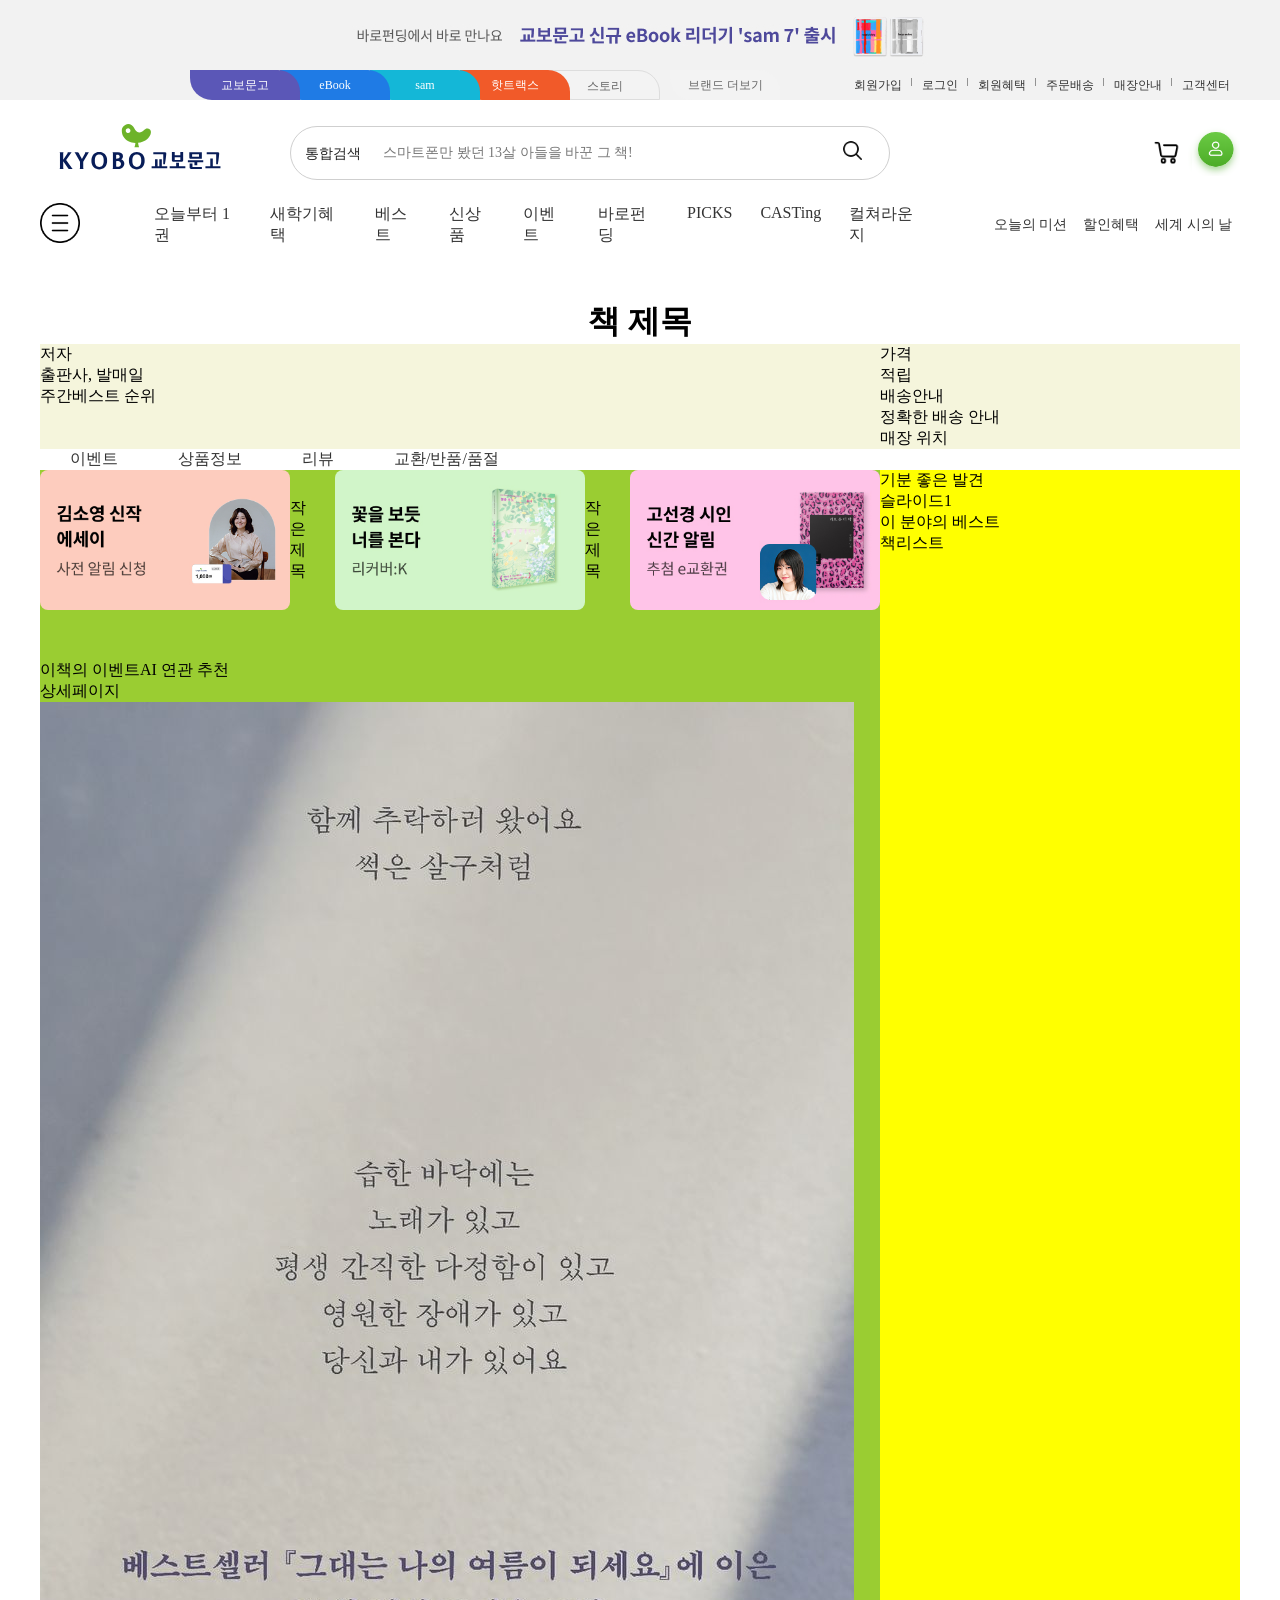
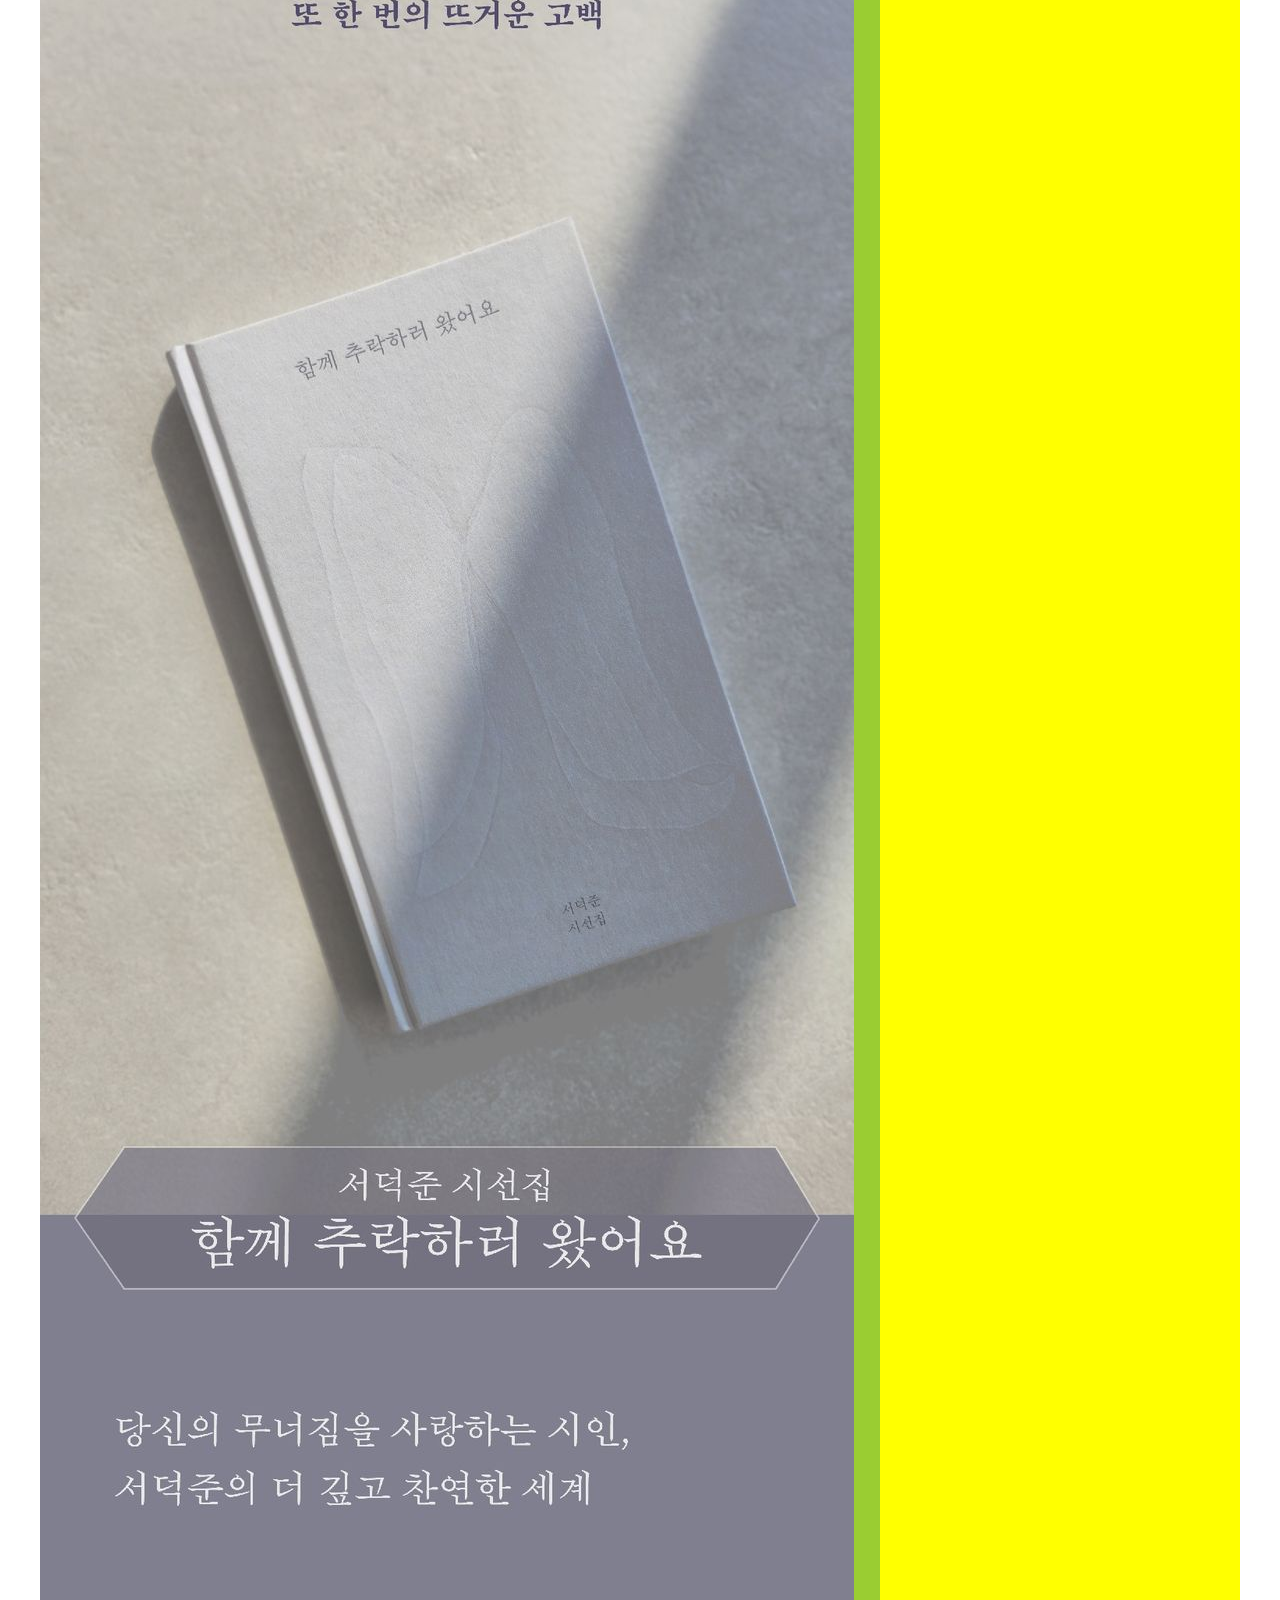
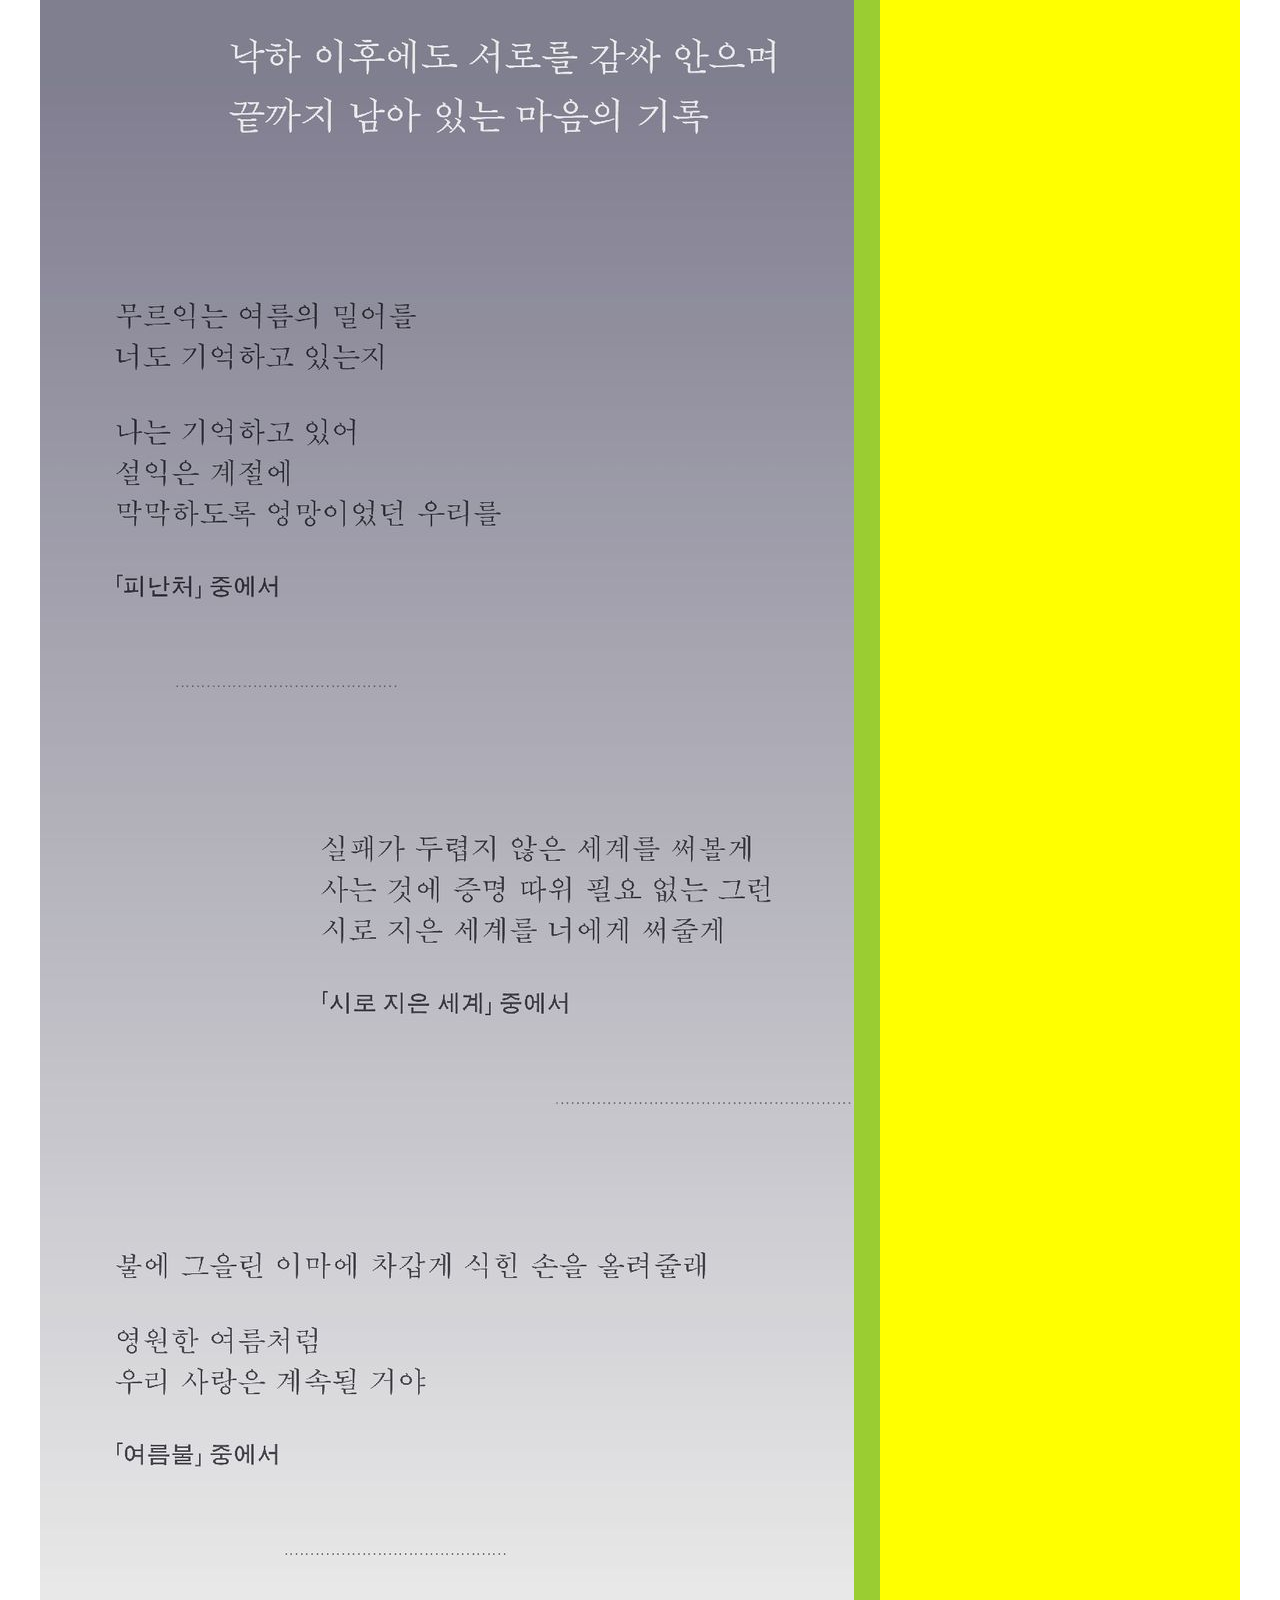
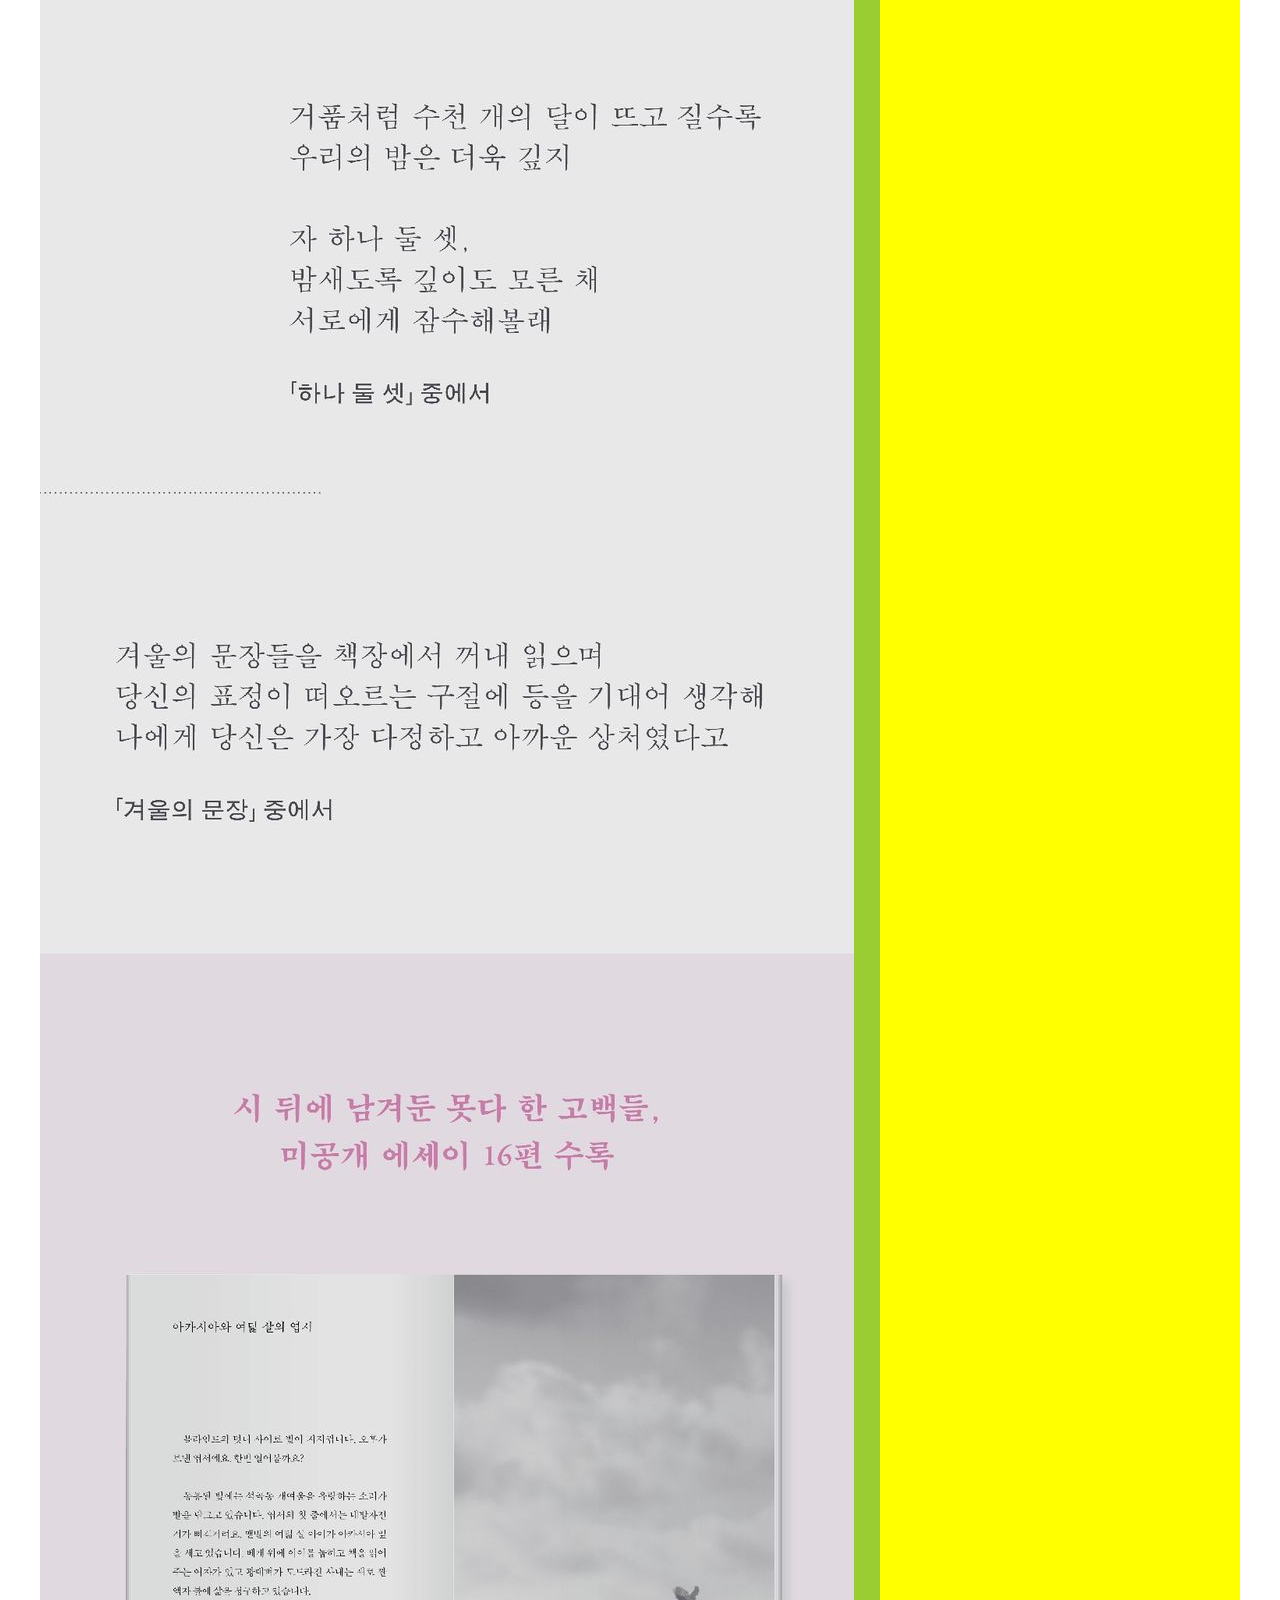
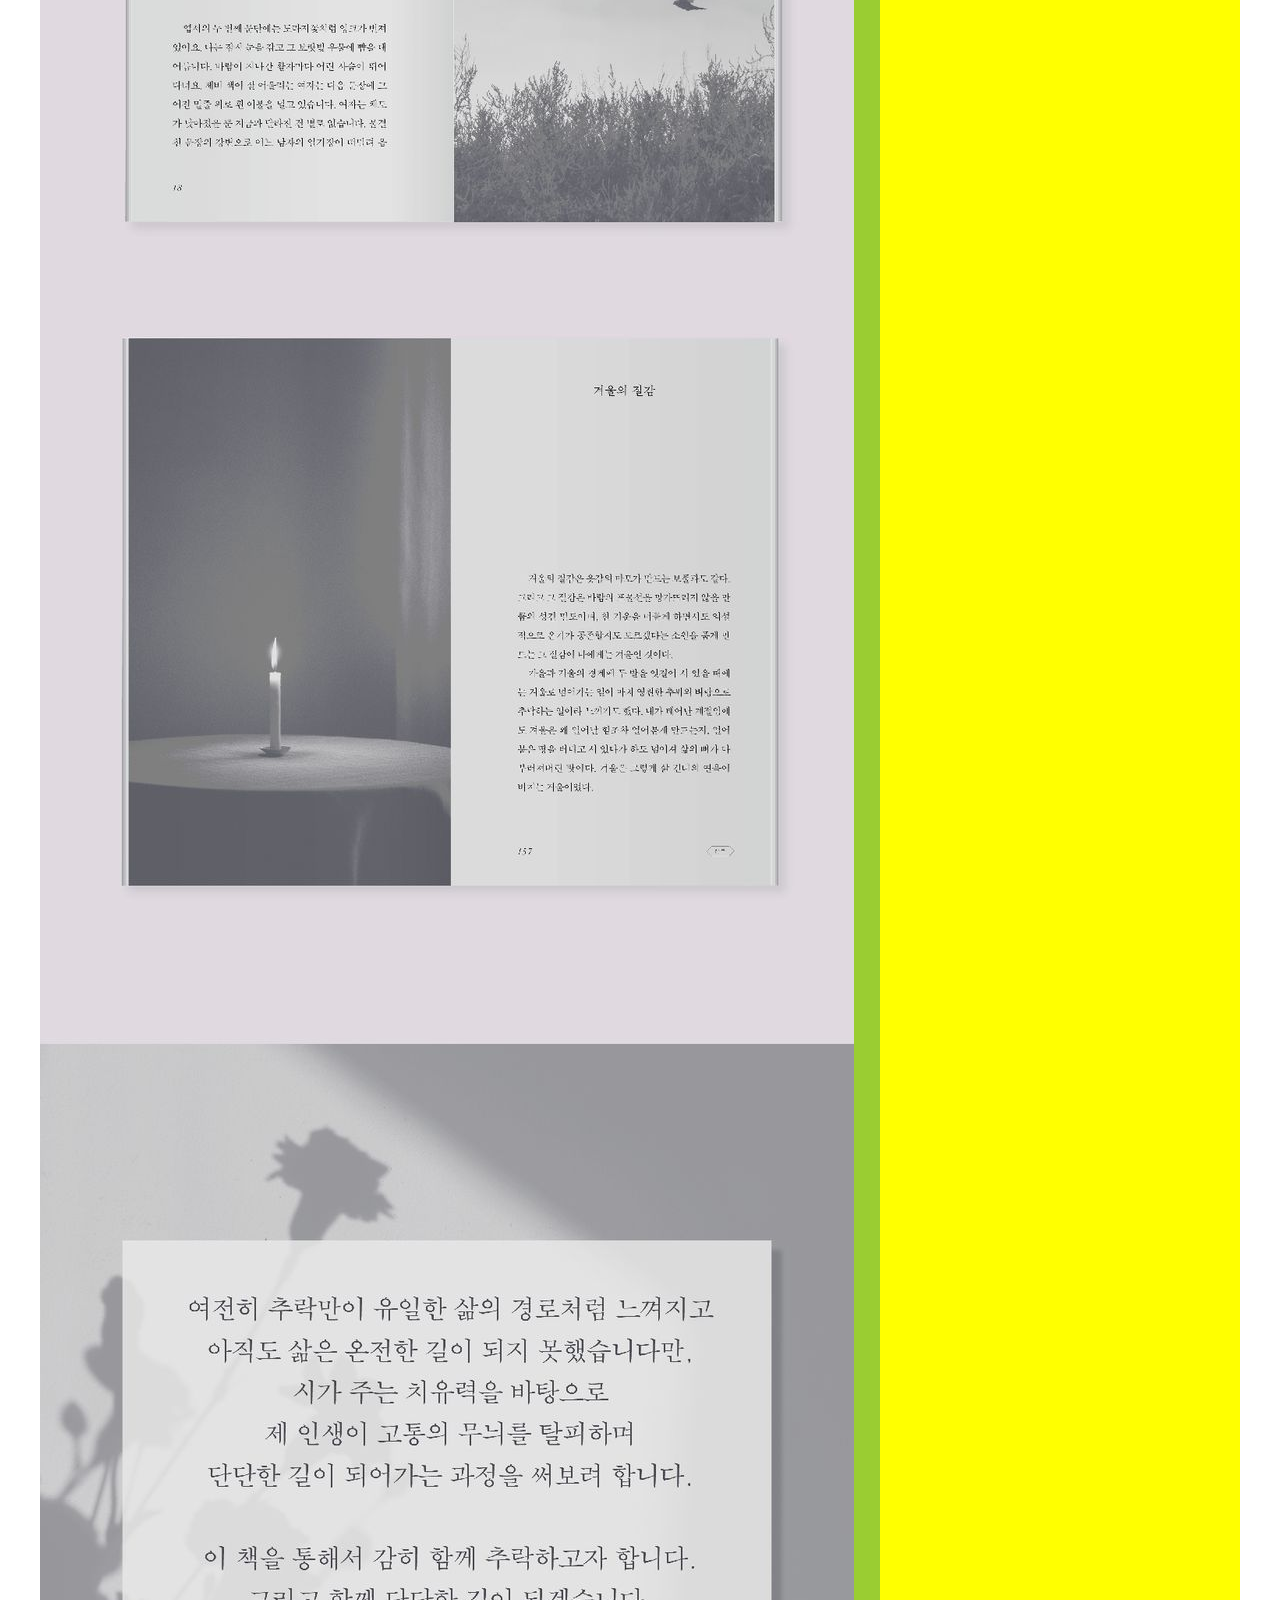
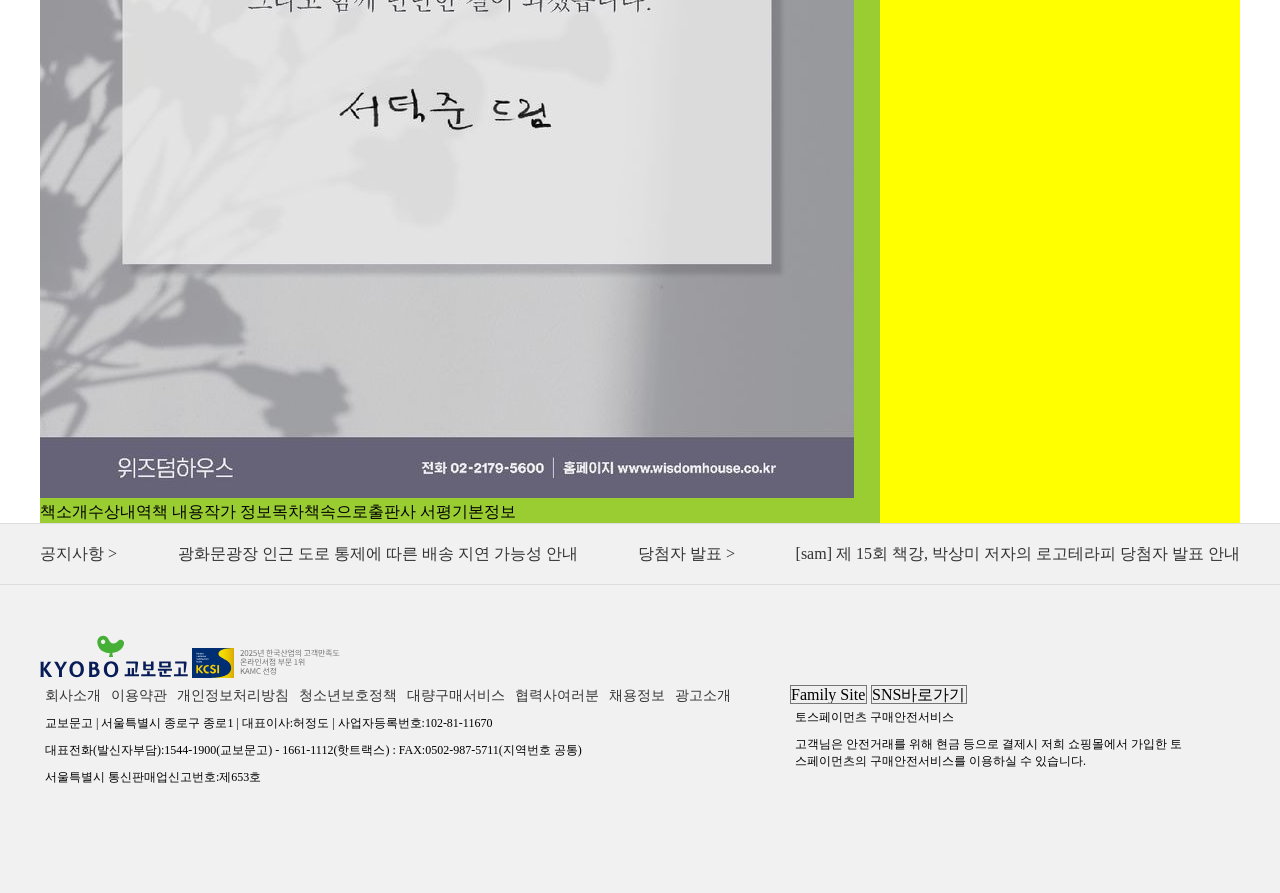
<file: sub.html>
<!DOCTYPE html>
<html lang="ko">

<head>
    <meta charset="UTF-8">
    <meta name="viewport" content="width=device-width, initial-scale=1.0">
    <title>서브페이지</title>

    <link rel="stylesheet" href="./css/reset.css">
    <link rel="stylesheet" href="./css/header.css">
    <link rel="stylesheet" href="./css/footer.css">
    <link rel="stylesheet" href="./css/sub.css">
</head>

<body>
    <header>
        <div id="header_add">
            <img src="./img/header_top_img.jpg" alt="add">
        </div>
        <div id="header_top">
            <div id="top_cat">
                <ul>
                    <li class="tab purple"><a href="#">교보문고</a></li>
                    <li class="tab blue"><a href="#">eBook</a></li>
                    <li class="tab cyan"><a href="#">sam</a></li>
                    <li class="tab orange"><a href="#">핫트랙스</a></li>
                    <li class="tab light"><a href="#">스토리</a></li>

                </ul>
                <ul>
                    <li class="tab gray"><a href="#">브랜드 더보기</a></li>
                </ul>

            </div>
            <div id="top_login">
                <ul>
                    <li><a href="#">회원가입</a></li>
                    <li><a href="#">로그인</a></li>
                    <li><a href="#">회원혜택</a></li>
                    <li><a href="#">주문배송</a></li>
                    <li><a href="#">매장안내</a></li>
                    <li><a href="#">고객센터</a></li>
                </ul>
            </div>
        </div>
        <div id="header_main">
            <div id="top_logo">
                <img src="./img/logo_book.svg" alt="">
            </div>
            <div id="top_nav">
                <div class="search-box">
                    <select class="search-select">
                        <option>통합검색</option>
                        <option>국내도서</option>
                        <option>외국도서</option>
                        <option>eBook</option>
                    </select>

                    <input type="text" class="search-input" placeholder="스마트폰만 봤던 13살 아들을 바꾼 그 책!">

                    <button class="search-btn" type="button" aria-label="검색">
                        <img src="./img/find.png" alt="logo">
                    </button>
                </div>
            </div>
            <div id="top_profile">
                <a href="#"><img src="./img/top_profile1.png" alt="profile"></a>
                <a href="#"><img src="./img/top_profile2.png" alt="prodile"></a>
            </div>
        </div>
        <div id="header_cat">
            <div id="hamburger">
                <a href="#"><img src="./img/hamburger.png" alt=""></a>
            </div>
            <div id="header_cat_main">
                <div id="header_cat_cat">
                    <ul>
                        <li><a href="#">오늘부터 1권</a></li>
                        <li><a href="#">새학기혜택</a></li>
                        <li><a href="#">베스트</a></li>
                        <li><a href="#">신상품</a></li>
                        <li><a href="#">이벤트</a></li>
                        <li><a href="#">바로펀딩</a></li>
                        <li><a href="#">PICKS</a></li>
                        <li><a href="#">CASTing</a></li>
                        <li><a href="#">컬쳐라운지</a></li>
                    </ul>
                </div>
                <div id="header_mission">
                    <ul>
                        <li><a href="#">오늘의 미션</a></li>
                        <li><a href="#">할인혜택</a></li>
                        <li><a href="#">세계 시의 날</a></li>
                    </ul>
                </div>
            </div>
        </div>
    </header>

    <main>
        <div class="main_section">
            <div class="section_title">
                <div>
                    <h1 class="booktitle">책 제목</h1>
                </div>
            </div>
            <div class="section_book">
                <div class="book1">
                    <div>저자</div>
                    <div>출판사, 발매일</div>
                    <div>주간베스트 순위</div>
                </div>
                <div class="book2">
                    <div class="bookcover">
                        <!-- <img src="./img/book_ex.jpg" alt=""> -->
                    </div>
                </div>
                <div class="book3">
                    <div>가격</div>
                    <div>적립</div>
                    <div>배송안내</div>
                    <div>정확한 배송 안내</div>
                    <div>매장 위치</div>
                </div>
            </div>
        </div>
        <div class="event">
            <ul>
                <li><a href="#">이벤트</a></li>
                <li><a href="#">상품정보</a></li>
                <li><a href="#">리뷰</a></li>
                <li><a href="#">교환/반품/품절</a></li>
            </ul>
        </div>
        <div class="sub_section">

            <div class="left">
                <div class="left-adds">
                    <div class="left-add"><img src="./img/sub_event1.jpg" alt="">
                        <p>작은제목</p>
                    </div>
                    <div class="left-add"><img src="./img/sub_event2.jpg" alt="">
                        <p>작은제목</p>
                    </div>
                    <div class="left-add"><img src="./img/sub_event3.jpg" alt="">
                        <p>작은제목</p>
                    </div>
                    
                </div>
                <p>이책의 이벤트</p>
                <div>AI 연관 추천</div>
                <div>상세페이지<img src="./img/sub_book_text.jpg" alt=""></div>
                <div>책소개</div>
                <div>수상내역</div>
                <div>책 내용</div>
                <div>작가 정보</div>
                <div>목차</div>
                <div>책속으로</div>
                <div>출판사 서평</div>
                <div>기본정보</div>
            </div>
            <div class="right">
                <p>기분 좋은 발견</p>
                <div>슬라이드1</div>
                <p>이 분야의 베스트</p>
                <div>책리스트</div>
            </div>
        </div>
    </main>

    <footer>
        <div id="notice">
            <div id="notice_box">
                <p><a href="#">공지사항 ></a></p>
                <p><a href="#">광화문광장 인근 도로 통제에 따른 배송 지연 가능성 안내</a></p>
                <p><a href="#">당첨자 발표 ></a></p>
                <p><a href="#">[sam] 제 15회 책강, 박상미 저자의 로고테라피 당첨자 발표 안내</a></p>
            </div>
        </div>
        <div id="bottom">
            <div id="bottom_main">
                <img src="./img/bottom1.svg" alt="logo">
                <img src="./img/bottom2.svg" alt="logo">
                <ul>
                    <li><a href="#">회사소개</a></li>
                    <li><a href="#">이용약관</a></li>
                    <li><a href="#">개인정보처리방침</a></li>
                    <li><a href="#">청소년보호정책</a></li>
                    <li><a href="#">대량구매서비스</a></li>
                    <li><a href="#">협력사여러분</a></li>
                    <li><a href="#">채용정보</a></li>
                    <li><a href="#">광고소개</a></li>
                </ul>
                <p>교보문고 | 서울특별시 종로구 종로1 | 대표이사:허정도 | 사업자등록번호:102-81-11670</p>
                <p>대표전화(발신자부담):1544-1900(교보문고) - 1661-1112(핫트랙스) : FAX:0502-987-5711(지역번호 공통)</p>
                <p>서울특별시 통신판매업신고번호:제653호</p>
                <p>

                </p>
            </div>
            <div id="bottom_sub">
                <select name="Family" id="Family">
                    <option value="">Family Site</option>
                </select>

                <select name="SNS" id="SNS">
                    <option value="">SNS바로가기</option>
                </select>
                <p>토스페이먼츠 구매안전서비스</p>
                <p>고객님은 안전거래를 위해 현금 등으로 결제시 저희 쇼핑몰에서 가입한 토스페이먼츠의 구매안전서비스를 이용하실 수 있습니다.</p>
            </div>
        </div>
    </footer>

    <script src="./js/sub_book.js"></script>
</body>

</html>
</file>
<file: css/header.css>
@charset "UTF-8";

header {
    width: 100%;
    height: 300px;
}

/* header add */
#header_add {
    width: 100%;
    height: 70px;
    display: flex;
    justify-content: center;
    background-color: #f2f2f2;
}

/* header top */
#header_top {
    width: 100%;
    height: 30px;
    display: flex;
    justify-content: center;
    background-color: #f2f2f2;
}

#header_top #top_cat {
    width: 750px;
    height: 40px;
    display: flex;
    justify-content: end;
    align-items: center;
    /* background-color: orange; */
}

#top_cat {
    display: flex;
    align-items: center;
    list-style: none;
    padding: 0;
    margin: 0;
}

#top_cat ul {
    display: flex;
}

.tab a {
    margin: -20px;
    display: block;
    min-width: 110px;
    height: 30px;
    line-height: 30px;
    text-decoration: none;
    text-align: center;
    font-size: 12px;
    font-weight: 500;
    color: #fff;
    border-radius: 0px 22px 0px 22px;
}

.tab.light a{
    color: #666;
    background: #f3f3f3;
    border: 1px solid #ddd;
}

.tab.gray a {
    margin: 0px 0px 10px 10px;
    color: #666;
    background: #f3f3f3;
}

.purple a {
    background: #5b57b7;
}

.blue a {
    background: #1f7be5;
}

.cyan a {
    background: #14b7d7;
}

.orange a {
    background: #f15a29;
}

.light a {
    background: #727272;
}

/* 겹쳤을 때 오른쪽 탭이 위로 오게 */
.tab:nth-child(1) {
    z-index: 6;
}

.tab:nth-child(2) {
    z-index: 5;
}

.tab:nth-child(3) {
    z-index: 4;
}

.tab:nth-child(4) {
    z-index: 3;
}

.tab:nth-child(5) {
    z-index: 2;
}

.tab:nth-child(6) {
    z-index: 1;
}

#header_top #top_cat ul {
    display: flex;
    justify-content: end;
}

#header_top #top_cat ul li {
    margin: 0 10px 0;
}

#header_top #top_login {
    width: 450px;
    height: 40px;
    display: flex;
    justify-content: end;
    align-items: center;
    /* background-color: green; */
}

#header_top #top_login ul {
    display: flex;
    justify-content: end;
    font-size: 12px;
}

#header_top #top_login ul li {
    margin: 0 10px 10px;
}

#header_top #top_login ul li::after {
    content: "|";
    float: right;
    margin-right: -10px;
    font-size: 8px;
}

#header_top #top_login ul li:last-child::after {
    content: "";
}

#top_profile img {
    width: 48px;
    height: 50px;
}

/* header main */
#header_main {
    width: 1200px;
    margin: 0 auto;
    display: flex;
    justify-content: space-between;
    align-items: end;
}

#header_main #top_logo {
    width: 200px;
    height: 60px;
    display: flex;
    justify-content: left;
    /* background-color: gray; */
}

#header_main #top_logo img {
    width: 100%;
    height: 100%;
    object-fit: fill;
}

#header_main #top_nav {
    width: 600px;
    height: 80px;
    display: flex;
    justify-content: center;
    align-items: end;
    /* background-color: blue; */
}

.search-box {
    width: 600px;
    height: 54px;
    border: 1px solid #cfcfcf;
    border-radius: 30px;
    display: flex;
    align-items: center;
    padding: 0 14px;
    background-color: #fff;
}

.search-select {
    border: none;
    outline: none;
    background: transparent;
    font-size: 14px;
    color: #222;
    cursor: pointer;
    padding-right: 10px;
}

.search-input {
    flex: 1;
    border: none;
    outline: none;
    font-size: 14px;
    color: #222;
    padding: 0 12px;
}

.search-input::placeholder {
    color: #777;
}

.search-btn {
    border: none;
    background: transparent;
    font-size: 20px;
    cursor: pointer;
}

.search-btn img {
    width: 25px;
    margin: 0 10px 0 0 ;
}

#header_main #top_profile {
    width: 300px;
    height: 80px;
    display: flex;
    justify-content: end;
    align-items: end;
    /* background-color: yellow; */
}

/* header category */
#header_cat {
    width: 1200px;
    margin: 0 auto;
    display: flex;
    justify-content: space-between;
    align-items: center;
}

#header_cat #hamburger img {
    width: 40px;
    height: 40px;

}

#header_cat #header_cat_main {
    width: 1100px;
    height: 90px;
    display: flex;
    justify-content: space-between;
    /* background-color: gray; */
}

#header_cat #header_cat_main #header_cat_cat {
    width: 800px;
    height: 90px;
    display: flex;
    justify-content: space-between;
    align-items: center;
}

#header_cat #header_cat_main #header_cat_cat ul {
    display: flex;
    font-size: 16px;
}

#header_cat #header_cat_main #header_cat_cat ul li {
    margin: 0 14px 0;
}

#header_cat #header_cat_main #header_mission {
    width: 300px;
    height: 90px;
    display: flex;
    justify-content: right;
    align-items: center;
}

#header_cat #header_cat_main #header_mission ul {
    display: flex;
    font-size: 14px;
}

#header_cat #header_cat_main #header_mission ul li {
    margin: 8px;
}
</file>
<file: css/footer.css>
@charset "UTF-8";
footer {
    width: 100%;
    height: 370px;
    background-color: #f1f1f1;
}

/* footer notice */
#notice {
    margin: 0 0 50px 0;
    display: flex;
    justify-content: center;
    border-top: 1px solid #ddd;
    border-bottom: 1px solid #ddd;
}

#notice #notice_box {
    width: 1200px;    
    height: 60px;
    display: flex;
    justify-content: space-between;
    align-items: center;
}

#bottom {
    width: 1200px;
    margin: 0 auto;
    display: flex;
    justify-content: space-between;
}

#bottom #bottom_main {
    width: 700px;
    height: 220px;
    /* background-color: aliceblue; */
}

#bottom #bottom_main p {
    font-size: 12px;
    padding: 5px;
}

#bottom #bottom_main ul {
    display: flex;
    font-size: 14px;
}

#bottom #bottom_main ul li {
    padding: 5px;
}

#bottom #bottom_sub {
    width: 400px;
    height: 120px;
    margin: 50px;
    /* background-color: antiquewhite; */
}

#bottom #bottom_sub p {
    font-size: 12px;
    padding: 5px;
}
</file>
<file: css/sub.css>
@charset "UTF-8";

main {
    width: 100%;
    margin: 0 auto;
}

main .main_section{
    width: 1200px;
    /* height: 800px; */
    margin: 0 auto;
    /* background-color: aqua; */
}

main .main_section .section_title {
    width: 1200px;
    display: flex;
    justify-content: center;
    /* background-color: orange; */
}

main .main_section .section_book {
    display: flex;
}

main .main_section .section_book .book1 {
    width: 30%;
    background-color: beige;
}

main .main_section .section_book .book2 {
    width: 40%;
    background-color: beige;
}

main .main_section .section_book .book2 .bookcover{
    width: 100%;
    height: 100%;
    display: flex;
    justify-content: center;
    align-items: center;
}





main .main_section .section_book .book3 {
    width: 30%;
    background-color: beige;
}

main .event {
    width: 1200px;
    margin: 0 auto;
}

main .event ul{
    display: flex;
}    

main .event ul li{
    padding: 0 30px 0 ;
}    

main .sub_section {
    width: 1200px;
    margin: 0 auto;
    display: flex;
    background-color: aquamarine;
}

main .sub_section .left {
    width: 70%;
    display: flex;
    flex-wrap: wrap;
    background-color: yellowgreen;
}

main .sub_section .left .left-adds {
    width: 100%;
    margin: 0 0 50px 0;
    display: flex;
    justify-content: space-between;
}

main .sub_section .left .left-add {
    width: 250px;
    height: 140px;
    display: flex;
    align-items: center;
}

main .sub_section .left .left-add img{
    width: 100%;
    height: 100%;
    border-radius: 8px;
    object-fit: cover;
    display: block;
}

main .sub_section .right {
    width: 30%;
    background-color: yellow;
}
</file>
